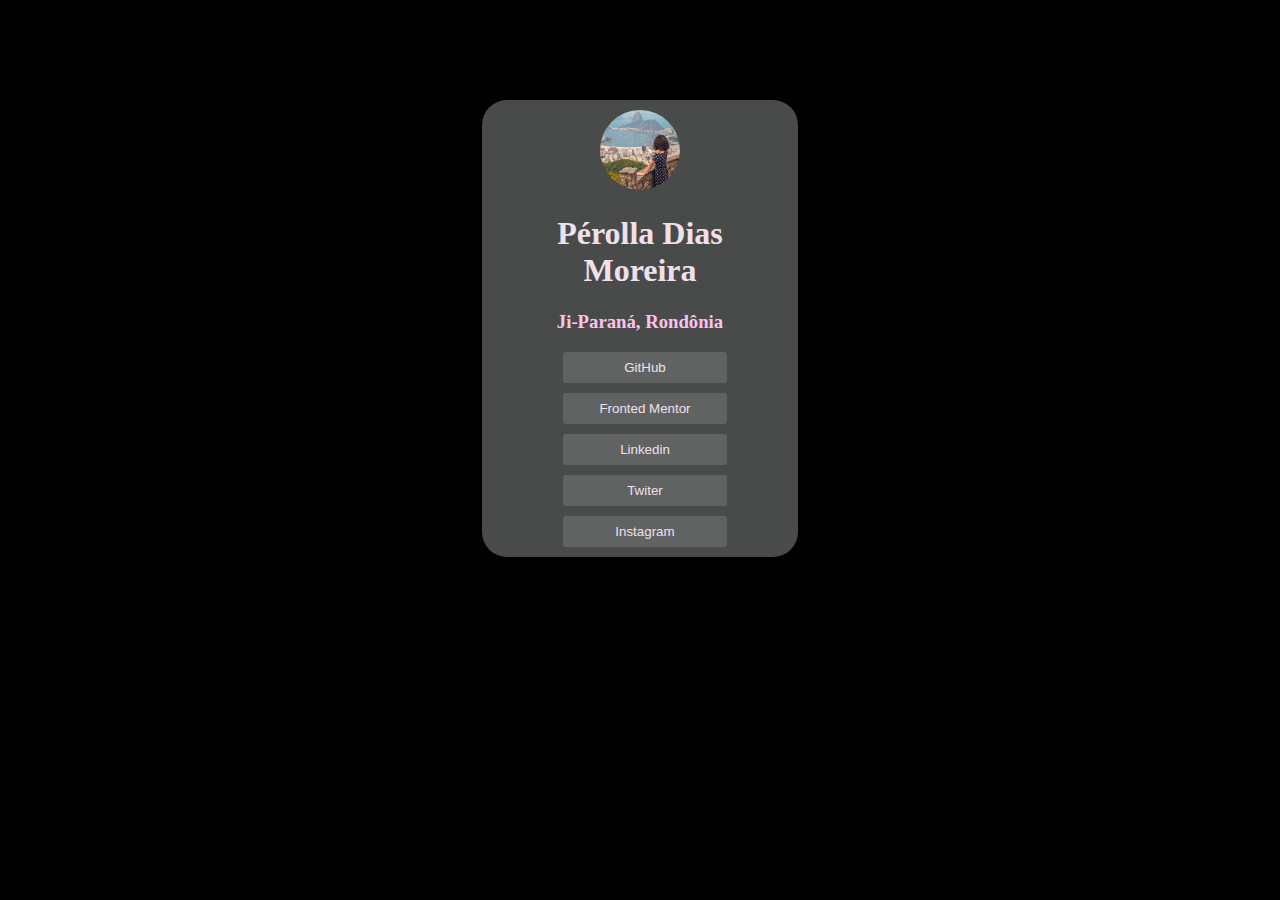
<file: Atividade3/index.html>
<!DOCTYPE html>
<html lang="pt-BR">
<head>
    <meta charset="UTF-8">
    <title>Atividade 3</title>
    <link rel="stylesheet" href="estilo.css">

    
</head>
<body>
    <div id="todo">
        <div id="Centro">
            <img id="imagemPerfil" src="Imagens/unnamed.png">
            <h1 id="CorItens"><b>Pérolla Dias Moreira </h1></b>
            <h3 id="CorItens2"><b>Ji-Paraná, Rondônia</b></h3>
            <a href="https://github.com/PerollaDias" target="_blank"><button id="git">GitHub</button></a>
            <a href="https://www.frontendmentor.io/" target="_blank"><button id="mentor">Fronted Mentor</button></a>
            <a href="https://www.linkedin.com/feed/" target="_blank"><button id="linkedin">Linkedin</button></a>
            <a href="https://twitter.com/Perolla008" target="_blank"><button id="twiter">Twiter</button></a>
            <a href="https://www.instagram.com/perolla008/" target="_blank"><button id="insta">Instagram</button></a>

    
    
    
        </div>
    </div>
    
</body>
</html>
</file>
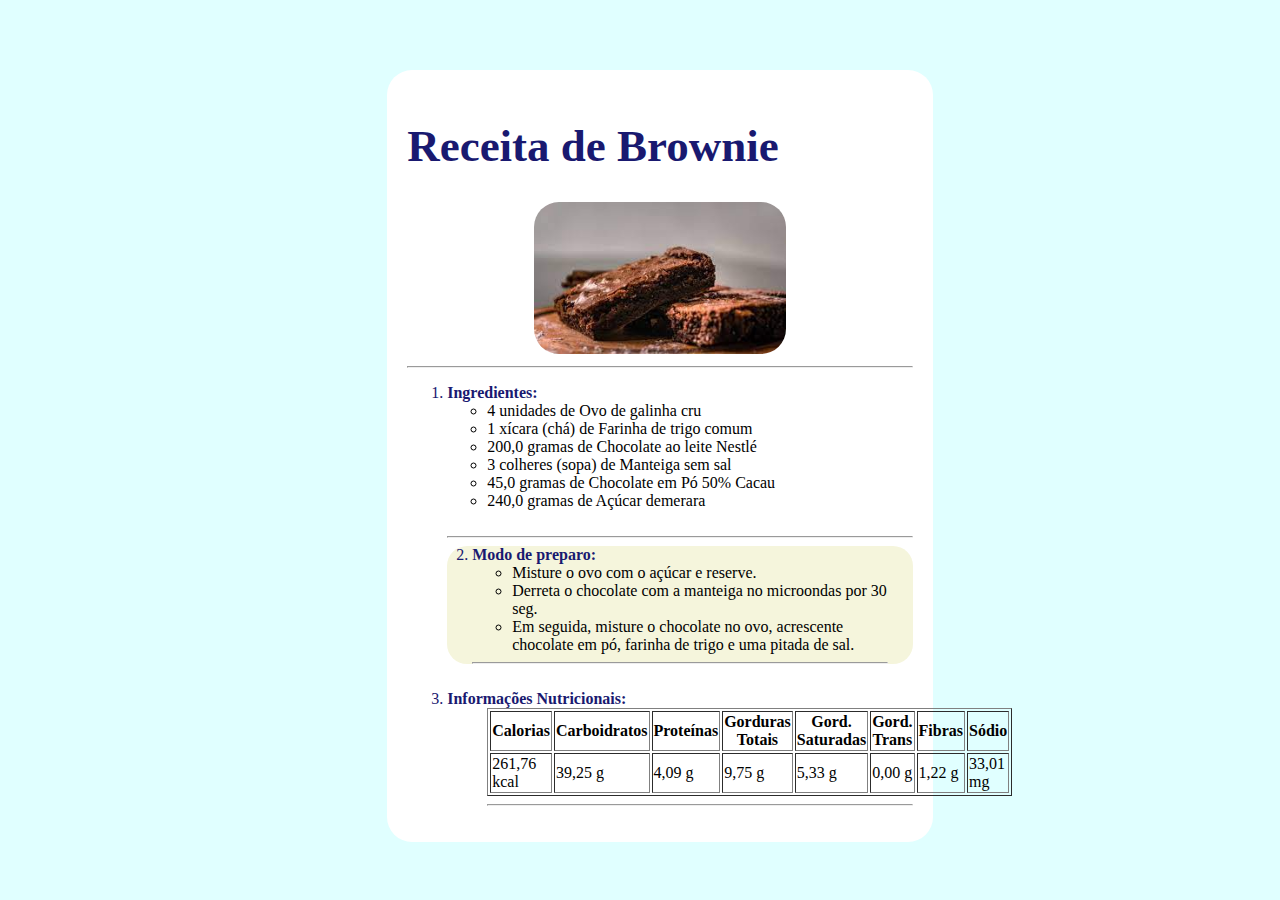
<file: Receita.html>
<!DOCTYPE html>
<html lang="pt-BR">
    <head>
        <meta charset="UTF-8">
     
        <title>Receita de Brownie </title> 
        <!--Código Css --> <style>
            body{
                background-color:#E0FFFF; /* cor de fundo*/
               /* background-image: url("Imagens/images\ \(1\).jpg");
                background-repeat: no-repeat;
                background-position: right top;*/
                
            }
            h1{color: rgb(45, 9, 59);
               font-size: 45px;
            }
            p{color: rgb(92, 28, 92);}
            
            #divCentro{
                background-color: white ;
                width:40%;
                height:auto;
                margin-left: 30%;
                border-radius: 25px;
                margin-top: 70px;
                padding: 20px;
            }
            #imagem-brownie{
                margin-left: 25%;
                width: 50%;
                height: 50%;
                border-radius: 25px;
            }
            .CorItens{
                color: midnightblue;
            }
            #sombreamento{
                background-color:beige;
                border-radius: 20px;
                padding: 25px;
                padding-top: 0px;
                padding-bottom: 0px;
            }

        </style>
    </head>
    <body>

        <div id="divCentro"> <!--Dividir a tela-->
            <h1 class="CorItens"><b>Receita de Brownie </h1></b>
         <img id= "imagem-brownie" src="Imagens/download (2).jpg">
         <hr>
         <p>
            <ol>
                <li class="CorItens"><b>Ingredientes:</li></b>
                <ul>
                    <li>4 unidades de Ovo de galinha cru</li>
                    <li>1 xícara (chá) de Farinha de trigo comum</li>
                    <li>200,0 gramas de Chocolate ao leite Nestlé</li>
                    <li>3 colheres (sopa) de Manteiga sem sal</li>
                    <li>45,0 gramas de Chocolate em Pó 50% Cacau</li>
                    <li>240,0 gramas de Açúcar demerara</li>
                    
                </ul>
                <br> <!--Pular linha-->
                <hr>

                <div id="sombreamento">


                <li class="CorItens"><b>Modo de preparo:</li></b>
                <ul>
                    <li>Misture o ovo com o açúcar e reserve.</li>
                    <li>Derreta o chocolate com a manteiga no microondas por 30 seg.</li>
                    <li>Em seguida, misture o chocolate no ovo, acrescente chocolate em pó, farinha de trigo e uma pitada de sal.</li>
                    
                    
                </ul>
                <hr>
            </div>
                <br> <!--Pular linha-->
                

                <li class="CorItens"><b>Informações Nutricionais:</li></b>
                <ul>
                    <table border="1px">
                        <tr>
                            <th>Calorias</th>
                            <th>Carboidratos</th>
                            <th>Proteínas</th>
                            <th>Gorduras Totais</th>
                            <th>Gord. Saturadas</th>
                            <th>Gord. Trans</th>
                            <th>Fibras</th>
                            <th>Sódio</th>
                        </tr>
                        <tr>
                            <td>261,76 kcal</td>
                            <td>39,25 g</td>
                            <td>4,09 g</td>
                            <td>9,75 g</td>
                            <td>5,33 g</td>
                            <td>0,00 g</td>
                            <td>1,22 g</td>
                            <td>33,01 mg</td>
                        </tr>
                
                    </table>
                    <hr>
                </ul>


            </ol>
         </p>

        </div>

        
     
    </body>

</html>
</file>
<file: Atividade3/estilo.css>
body{
    background-color: rgb(0, 0, 0);
}
#todo{
    background-color: rgb(72, 75, 74);
    width: 25%;
    height: auto;
    margin:auto;
    margin-top: 100px;
    border-radius: 25px;

}
#Centro{
    width:65%;
    height:auto;
    margin: auto;
    border-radius: 25px;
    margin-top: 70px;
    text-align: center;
    
}
#imagemPerfil{
    margin-left: auto;
    width: 80px;
    height: 80px;
    border-radius: 50%;
    margin-top: 10px;
}
#Centro button{
    background-color: rgb(96, 99, 98);
    border: none;
    border-radius: 3px;
    color: white;
    width: 80%;
    padding-top: 8px;
    padding-bottom: 8px;
    margin-bottom: 10px;
    margin-left: 10px;
    color: rgb(240, 224, 236);
}
#Centro button:hover{
    background-color: cadetblue;
    cursor: pointer;
    }
    #CorItens{
        color: rgb(240, 224, 236);
    }
    #CorItens2{
        color: rgb(253, 193, 238);
    }
    #CorItens3{
        color: rgb(240, 224, 236);
    }
</file>
